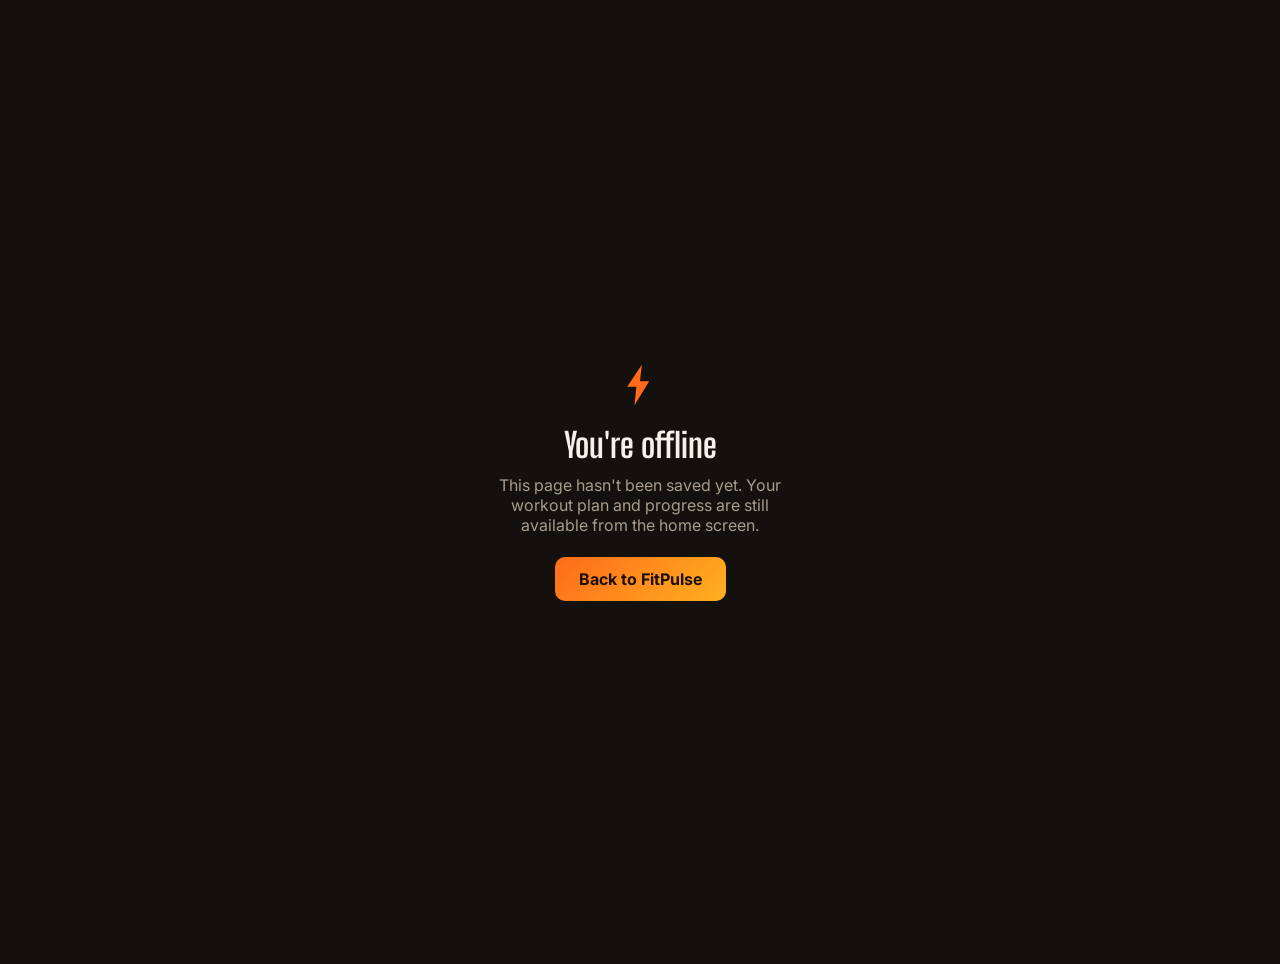
<file: offline.html>
<!DOCTYPE html>
<html lang="en">
<head>
  <meta charset="UTF-8" />
  <meta name="viewport" content="width=device-width, initial-scale=1" />
  <title>You're offline — FitPulse</title>
  <meta name="theme-color" content="#14100D" />
  <link rel="icon" href="icons/favicon-32.png" sizes="32x32" type="image/png" />
  <link href="https://fonts.googleapis.com/css2?family=Big+Shoulders+Display:wght@700;800&family=Inter:wght@400;600&display=swap" rel="stylesheet" />
  <style>
    :root { color-scheme: dark; }
    body {
      margin: 0; min-height: 100dvh; display: flex; flex-direction: column;
      align-items: center; justify-content: center; text-align: center; padding: 32px;
      background: #14100d; color: #f5f1ea; font-family: "Inter", sans-serif;
    }
    .mark { width: 44px; height: 44px; fill: #ff6b1a; margin-bottom: 18px; }
    h1 { font-family: "Big Shoulders Display", sans-serif; font-size: 34px; margin: 0 0 10px; }
    p { color: #a79c8d; max-width: 32ch; margin: 0 0 22px; }
    a {
      display: inline-block; background: linear-gradient(135deg, #ff6b1a, #ffb020);
      color: #1b0f04; text-decoration: none; font-weight: 700; padding: 12px 24px; border-radius: 10px;
    }
  </style>
</head>
<body>
  <svg class="mark" viewBox="0 0 24 24" aria-hidden="true"><path d="M13 1 5 13h5l-1 10 8-13h-5l1-9z" /></svg>
  <h1>You're offline</h1>
  <p>This page hasn't been saved yet. Your workout plan and progress are still available from the home screen.</p>
  <a href="./">Back to FitPulse</a>
</body>
</html>
</file>
